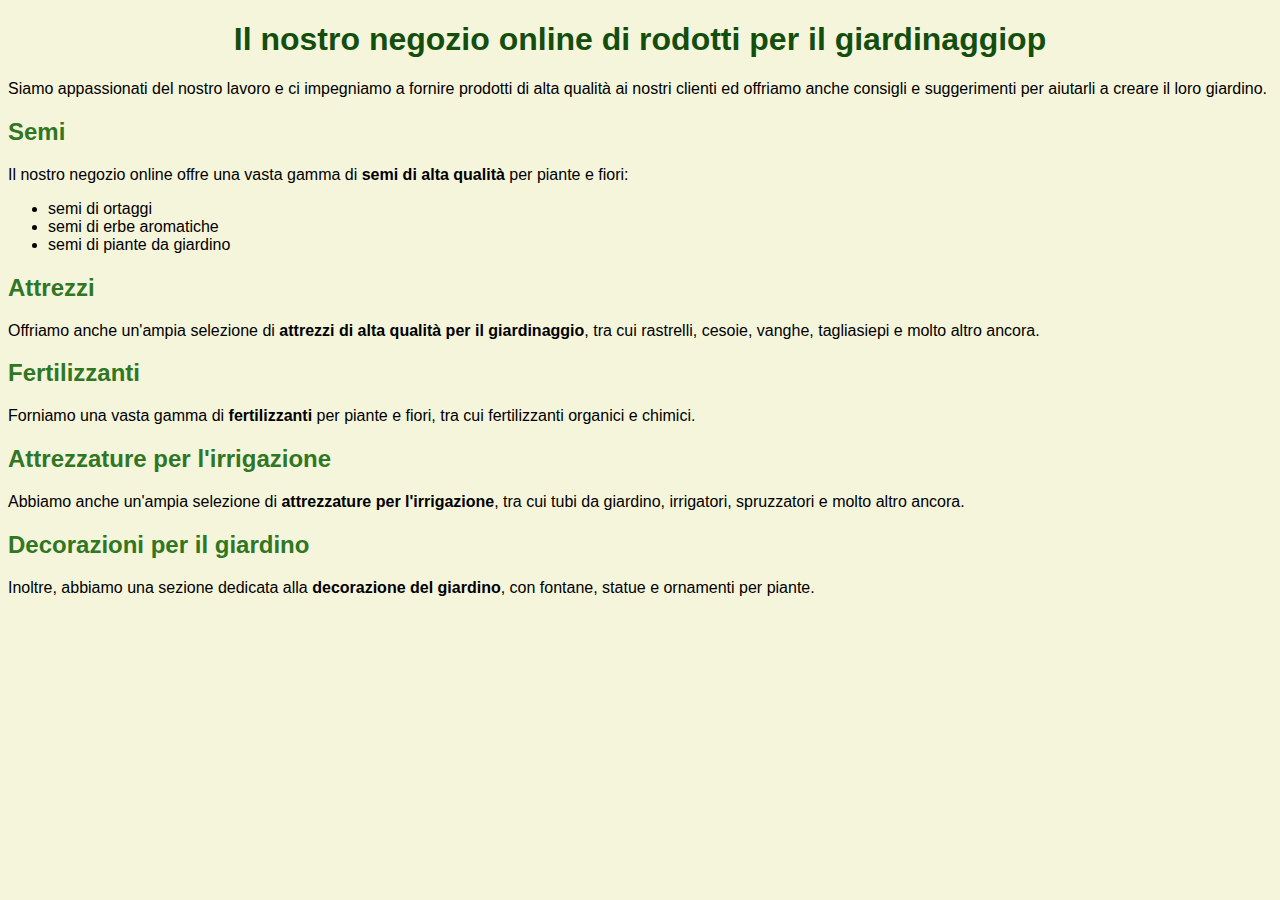
<file: index_asiaromanelli.html>
<!DOCTYPE html>
<html lang="it">
<head>
    <meta charset="UTF-8">
    <meta name="viewport" content="width=device-width, initial-scale=1.0">
    <title>Giardinaggio a portata di click</title>
</head>

<body style="background-color:#f5f5dc;font-family: Arial, Helvetica, sans-serif;">

<h1 style="color:#134E0D;text-align: center;" > Il nostro negozio online di <strong>rodotti per il giardinaggio</strong>p</h1>
<p>Siamo appassionati del nostro lavoro e ci impegniamo a fornire prodotti di alta qualità ai nostri clienti ed offriamo anche consigli e suggerimenti per aiutarli a creare il loro giardino.</p>

<div> <h2 style="color: #2f7722;"> <strong>Semi</strong></h2>
<p>
Il nostro negozio online offre una vasta gamma di <b>semi di alta qualità</b> per piante e fiori:
<ul>
<li>semi di ortaggi</li>
<li>semi di erbe aromatiche</li>
<li>semi di piante da giardino</li>
 </ul> </p></div>

  
<div>  <h2 style="color: #2f7722;"><strong>Attrezzi</strong></h2>
 <p>
Offriamo anche un'ampia selezione di <b>attrezzi di alta qualità per il giardinaggio</b>, tra cui rastrelli, cesoie, vanghe, tagliasiepi e molto altro ancora.
</p></div>

   
 <div> <h2 style="color: #2f7722;"> <strong>Fertilizzanti</strong></h2>
 <p>Forniamo una vasta gamma di <b>fertilizzanti</b> per piante e fiori, tra cui fertilizzanti organici e chimici. </p>
</div>


 <div><h2 style="color: #2f7722;"> <strong>Attrezzature per l'irrigazione</strong></h2>
<p>
Abbiamo anche un'ampia selezione di <b>attrezzature per l'irrigazione</b>, tra cui tubi da giardino, irrigatori, spruzzatori e molto altro ancora. </p>
 </div>


 <div><h2 style="color: #2f7722;"> <strong>Decorazioni per il giardino</strong></h2>
 <p>Inoltre, abbiamo una sezione dedicata alla <b>decorazione del giardino</b>, con fontane, statue e ornamenti per piante. </p>
 </div>

</body>
</html>
</file>
